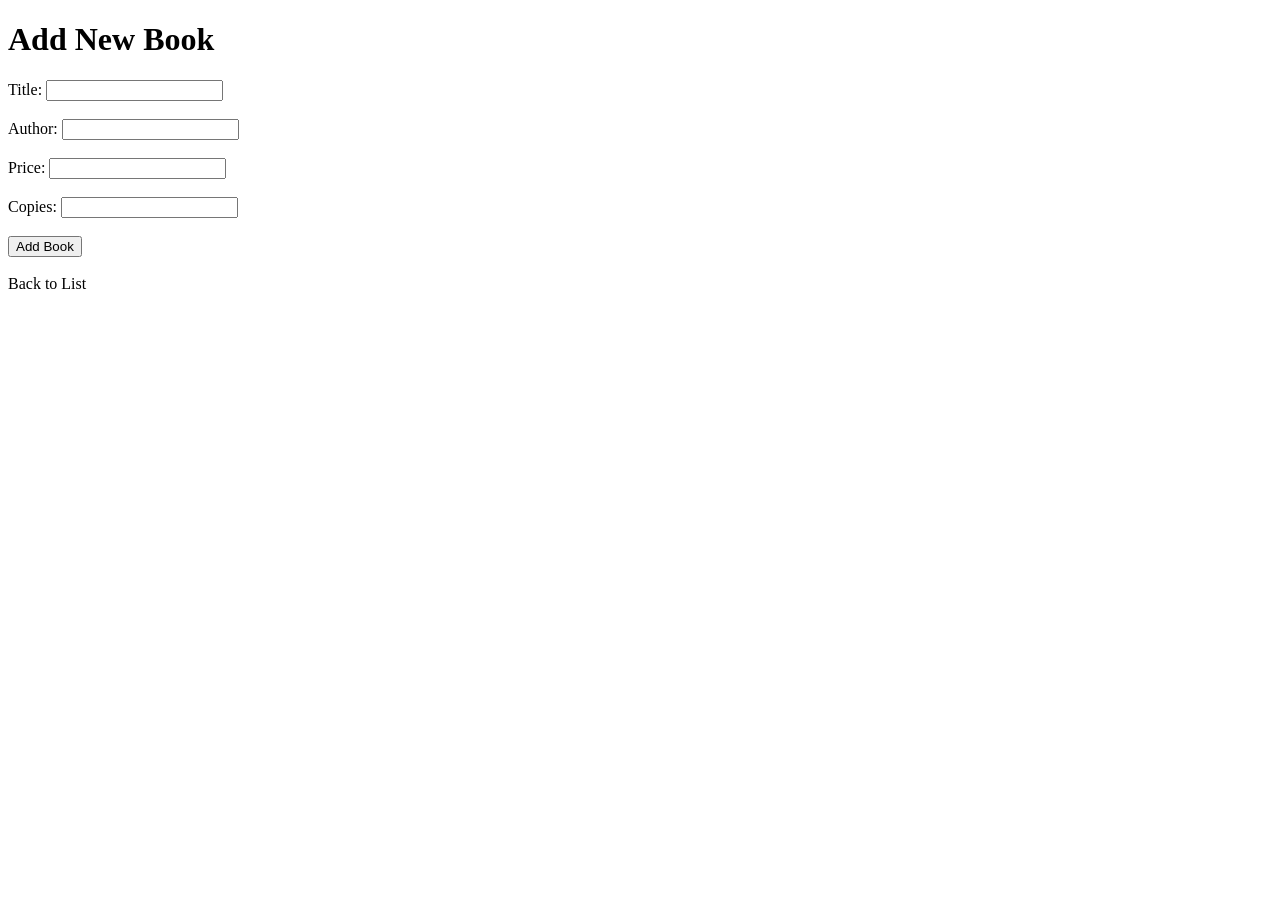
<file: src/main/resources/templates/addBook.html>
<!DOCTYPE html>

<html xmlns:th="http://www.thymeleaf.org">

<head>

    <title>Add Book</title>

</head>

<body>

<h1>Add New Book</h1>

<form action="#" th:action="@{/books/add}" th:object="${book}" method="post">

    <label>Title: <input type="text" th:field="*{title}" required /></label><br/><br/>

    <label>Author: <input type="text" th:field="*{author}" required /></label><br/><br/>

    <label>Price: <input type="number" step="0.01" th:field="*{price}" required /></label><br/><br/>

    <label>Copies: <input type="number" th:field="*{copies}" required /></label><br/><br/>

    <button type="submit">Add Book</button>

</form>

<br/>

<a th:href="@{/books}">Back to List</a>

</body>

</html>
</file>
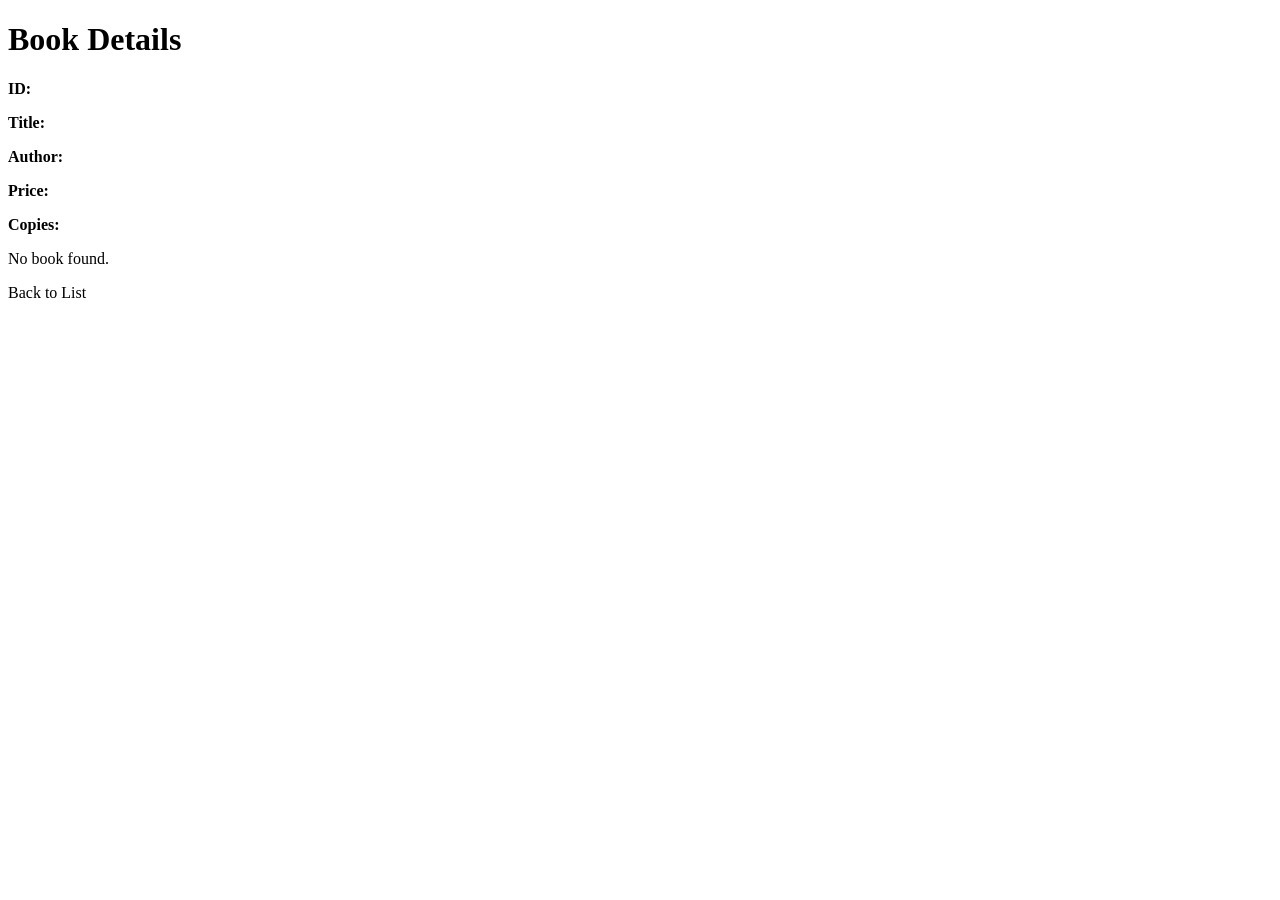
<file: src/main/resources/templates/bookDetails.html>
<!DOCTYPE html>

<html xmlns:th="http://www.thymeleaf.org">

<head>

    <title>Book Details</title>

</head>

<body>

<h1>Book Details</h1>

<div th:if="${book}">

    <p><strong>ID:</strong> <span th:text="${book.id}"></span></p>

    <p><strong>Title:</strong> <span th:text="${book.title}"></span></p>

    <p><strong>Author:</strong> <span th:text="${book.author}"></span></p>

    <p><strong>Price:</strong> <span th:text="${book.price}"></span></p>

    <p><strong>Copies:</strong> <span th:text="${book.copies}"></span></p>

</div>

<div th:unless="${book}">

    <p>No book found.</p>

</div>

<a th:href="@{/books}">Back to List</a>

</body>

</html>
</file>
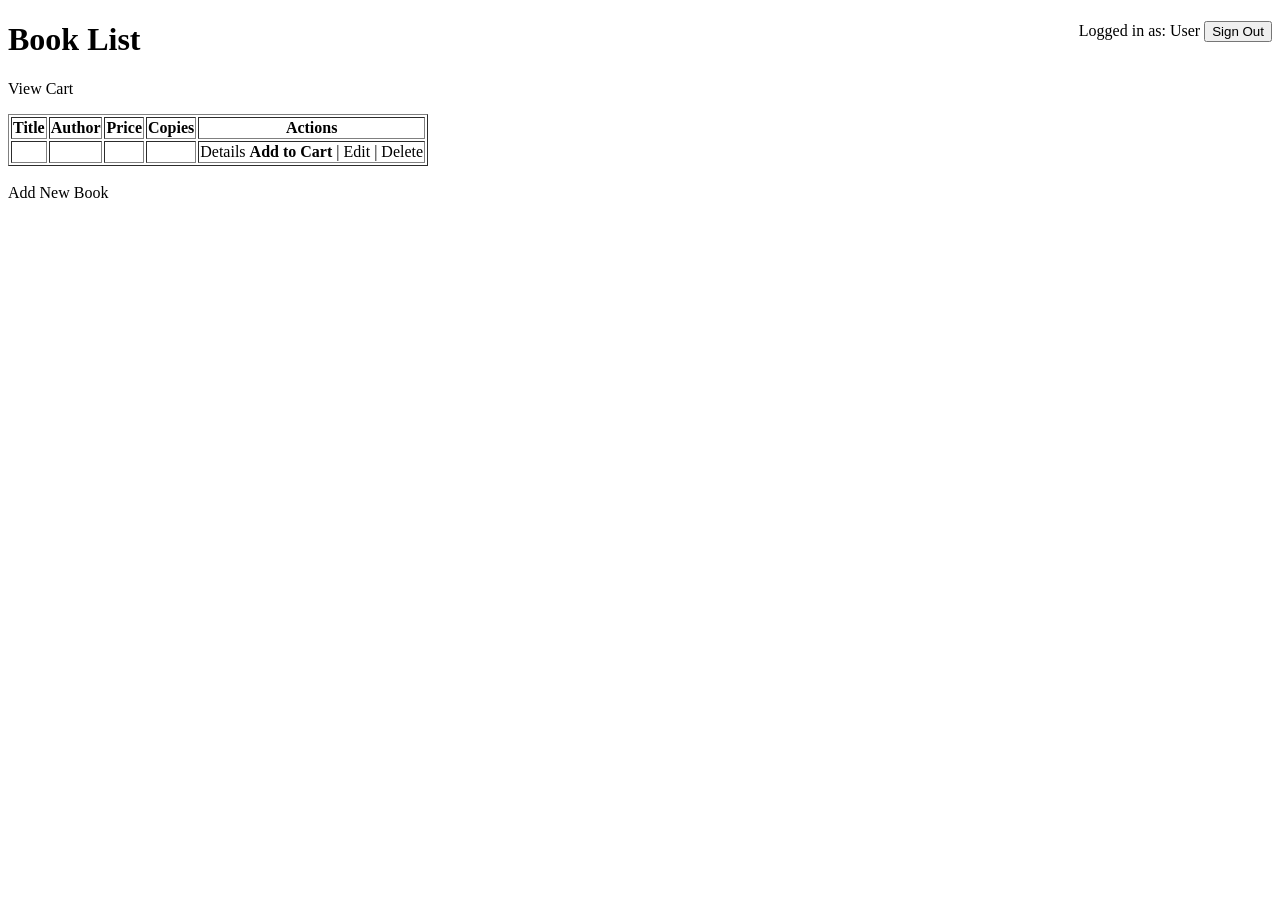
<file: src/main/resources/templates/bookList.html>
<!DOCTYPE html>
<!-- Add the Spring Security Extras namespace -->
<html xmlns:th="http://www.thymeleaf.org"
      xmlns:sec="http://www.thymeleaf.org/extras/spring-security">
<head>
    <title>Book List</title>
</head>
<body>
<div style="float:right">
    <!-- Display logged in user -->
    Logged in as: <span sec:authentication="name">User</span>

    <!-- Logout Form (Must be POST for security) -->
    <form th:action="@{/logout}" method="post" style="display:inline;">
        <input type="submit" value="Sign Out"/>
    </form>
</div>
<h1>Book List</h1>
<p>
    <a th:href="@{/cart}">View Cart</a>
</p>
<table border="1">
    <thead>
    <tr>
        <th>Title</th>
        <th>Author</th>
        <th>Price</th>
        <th>Copies</th>
        <th>Actions</th>
    </tr>
    </thead>
    <tbody>
    <tr th:each="book : ${books}">
        <td th:text="${book.title}"></td>
        <td th:text="${book.author}"></td>
        <td th:text="${book.price}"></td>
        <td th:text="${book.copies}"></td>
        <td>
            <a th:href="@{/books/{id}(id=${book.id})}">Details</a>

            <strong><a th:href="@{/cart/add/{id}(id=${book.id})}">Add to Cart</a></strong>
            <!-- ADMIN ACTIONS: Hidden for normal users -->
            <span sec:authorize="hasRole('ADMIN')">
                        | <a th:href="@{/books/edit/{id}(id=${book.id})}">Edit</a>
                        | <a th:href="@{/books/delete/{id}(id=${book.id})}">Delete</a>
                    </span>
        </td>
    </tr>
    </tbody>
</table>
<br/>
<!-- Add Book button: Hidden for normal users -->
<div sec:authorize="hasRole('ADMIN')">
    <a th:href="@{/books/add}">Add New Book</a>
</div>
</body>
</html>
</file>
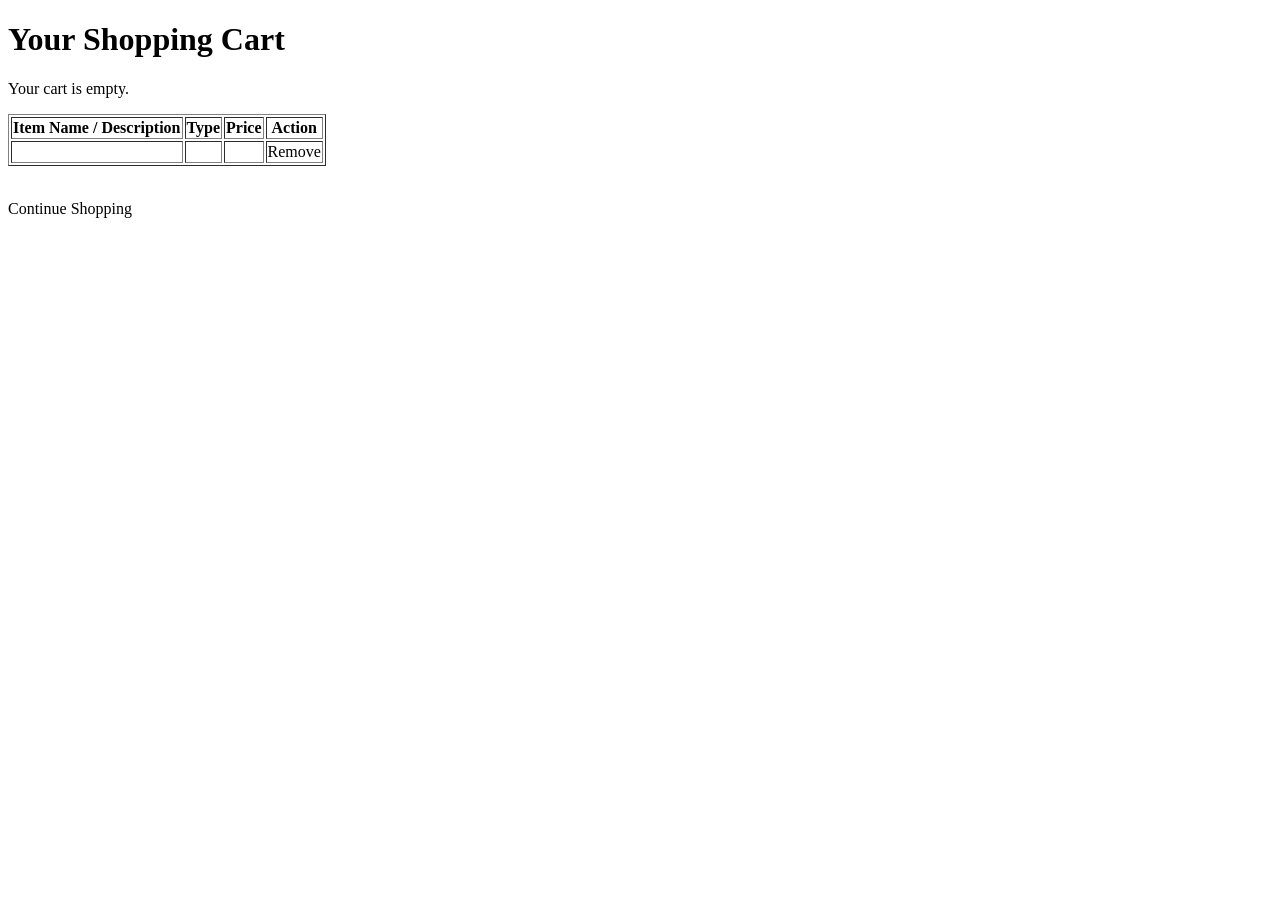
<file: src/main/resources/templates/cartDetails.html>
<!DOCTYPE html>
<html xmlns:th="http://www.thymeleaf.org">
<head>
    <title>Shopping Cart</title>
</head>
<body>
<h1>Your Shopping Cart</h1>


<div th:if="${cart.products.empty}">
    <p>Your cart is empty.</p>
</div>


<table border="1" th:unless="${cart.products.empty}">
    <thead>
    <tr>
        <th>Item Name / Description</th>
        <th>Type</th>
        <th>Price</th>
        <th>Action</th>
    </tr>
    </thead>
    <tbody>
    <tr th:each="product : ${cart.products}">
        <td>
            <!-- 1. Handle Books/Magazines (they extend PublicationEntity which has 'title') -->
            <!-- T(...) is used to reference the specific class type for checking -->
            <span th:if="${product instanceof T(csd230.bookstore.entities.PublicationEntity)}"
                  th:text="${product.title}"></span>


            <!-- 2. Handle Tickets (they have 'description') -->
            <span th:if="${product instanceof T(csd230.bookstore.entities.TicketEntity)}"
                  th:text="${product.description}"></span>
        </td>


        <!-- Use the new helper method we added to ProductEntity -->
        <td th:text="${product.productType}"></td>


        <td th:text="${product.price}"></td>
        <td>
            <a th:href="@{/cart/remove/{id}(id=${product.id})}">Remove</a>
        </td>
    </tr>
    </tbody>
</table>


<br/>
<p>
    <a th:href="@{/books}">Continue Shopping</a>
</p>
</body>
</html>
</file>
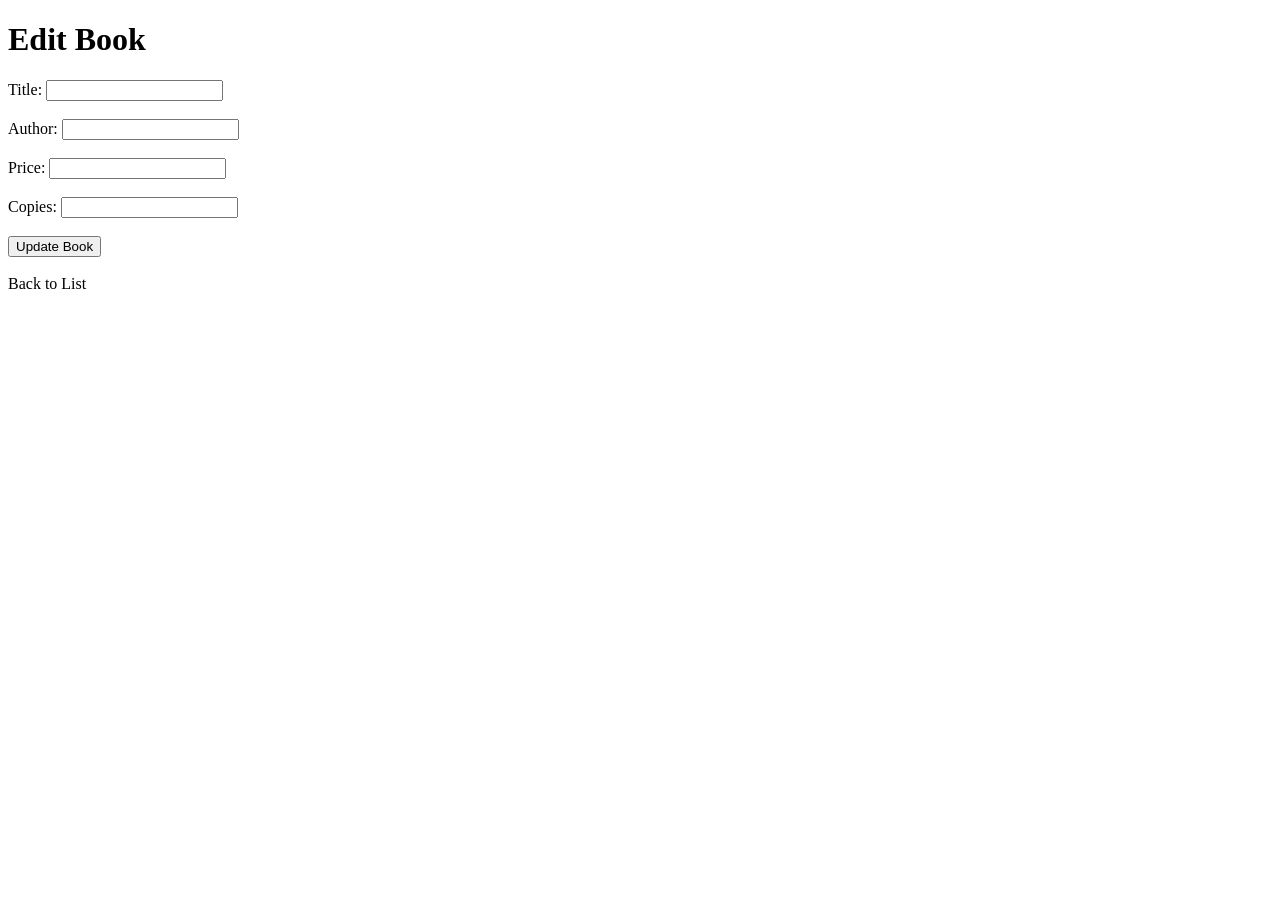
<file: src/main/resources/templates/editBook.html>
<!DOCTYPE html>

<html xmlns:th="http://www.thymeleaf.org">

<head>

    <title>Edit Book</title>

</head>

<body>

    <h1>Edit Book</h1>

    <form action="#" th:action="@{/books/edit/{id}(id=${book.id})}" th:object="${book}" method="post">

        <input type="hidden" th:field="*{id}" />



        <label>Title: <input type="text" th:field="*{title}" required /></label><br/><br/>

        <label>Author: <input type="text" th:field="*{author}" required /></label><br/><br/>

        <label>Price: <input type="number" step="0.01" th:field="*{price}" required /></label><br/><br/>

        <label>Copies: <input type="number" th:field="*{copies}" required /></label><br/><br/>



        <button type="submit">Update Book</button>

    </form>

    <br/>

    <a th:href="@{/books}">Back to List</a>

</body>

</html>
</file>
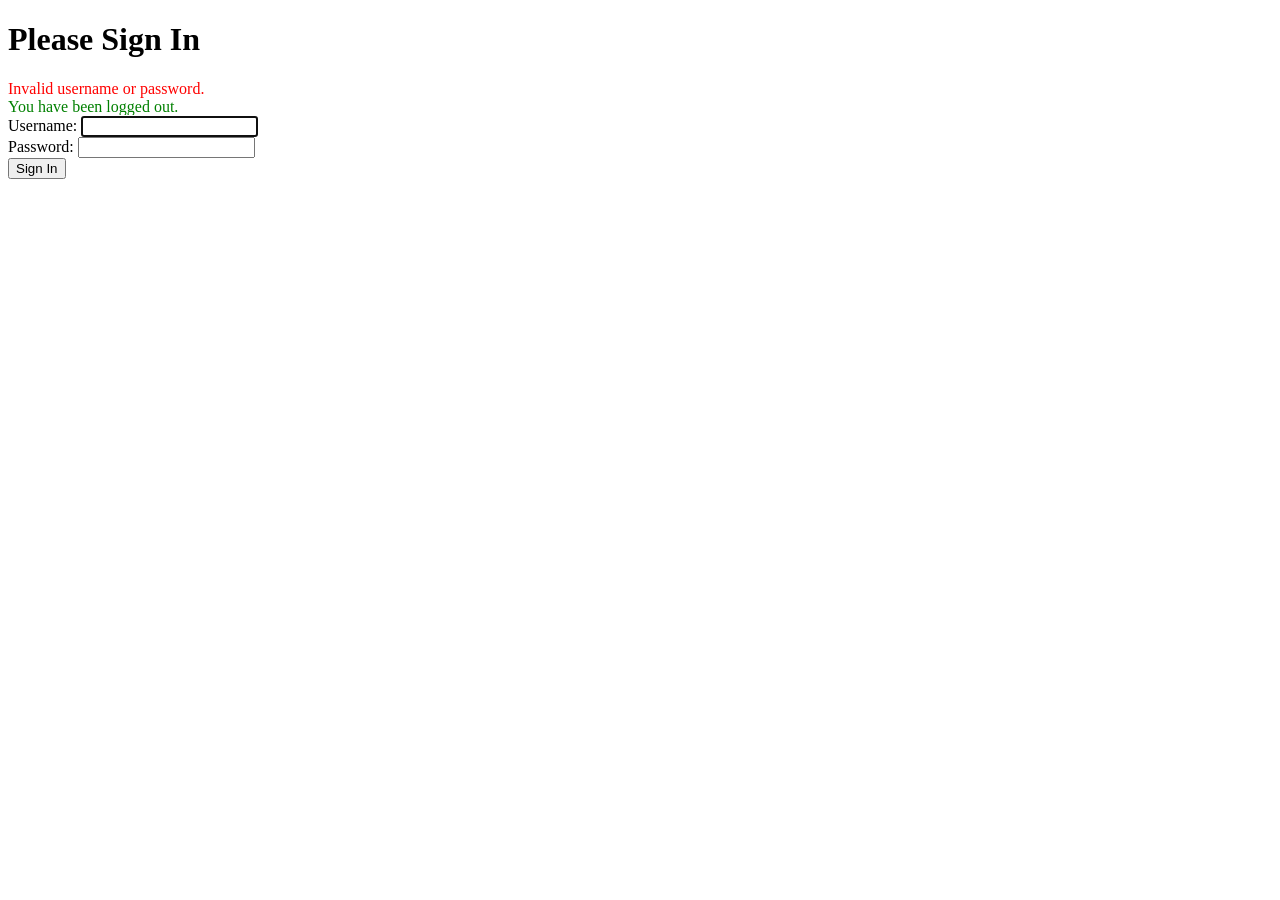
<file: src/main/resources/templates/login.html>
<!DOCTYPE html>
<html xmlns:th="http://www.thymeleaf.org">
<head>
    <title>Login</title>
</head>
<body>
<h1>Please Sign In</h1>
<div th:if="${param.error}" style="color:red">
    Invalid username or password.
</div>
<div th:if="${param.logout}" style="color:green">
    You have been logged out.
</div>
<!-- th:action automatically includes the CSRF token -->
<form th:action="@{/login}" method="post">
    <div>
        <label>Username: <input type="text" name="username" autofocus="autofocus"/></label>
    </div>
    <div>
        <label>Password: <input type="password" name="password"/></label>
    </div>
    <div>
        <input type="submit" value="Sign In"/>
    </div>
</form>
</body>
</html>
</file>
